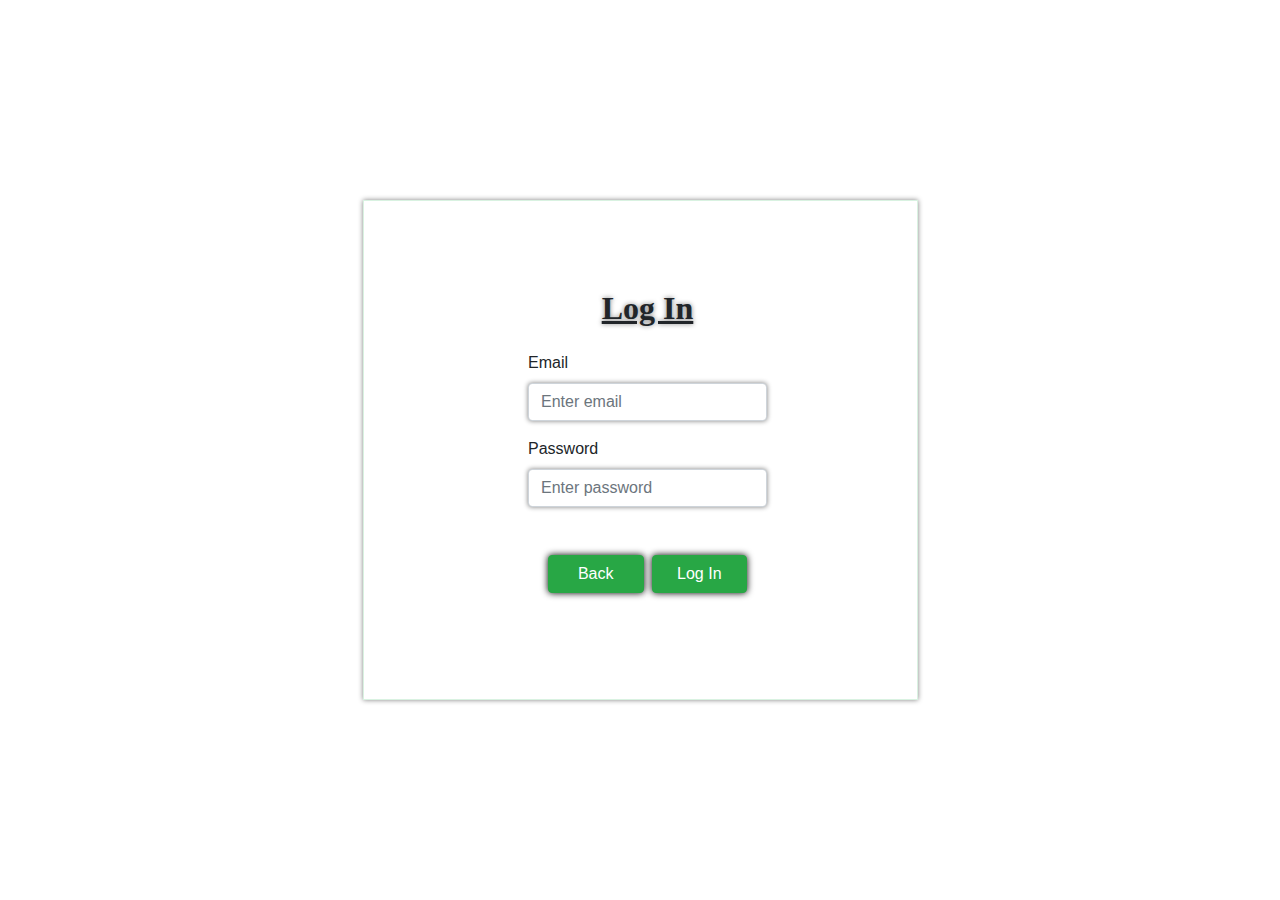
<file: Phase1-Task2/e-commerce website-Grocery Delivery WebApp/log.html>
<!DOCTYPE html>
<html lang="en">

<head>
    <meta charset="UTF-8">
    <meta name="viewport" content="width=device-width, initial-scale=1.0">
    <title>Login Page</title>
    <!-- Add Bootstrap CSS link -->
    <link rel="stylesheet" href="https://maxcdn.bootstrapcdn.com/bootstrap/4.5.2/css/bootstrap.min.css">
    <link rel="stylesheet" href="login.css">
</head>

<body>
    <div id="login">
        <div class="container d-flex flex-row justify-content-center">
            <div class="login-container  row justify-content-center">
                <div class="col-md-6 mt-5">
                    <h2 class="text-center mb-4 title">Log In</h2>
                    <form>
                        <div class="form-group mb-3">
                            <label for="email">Email</label>
                            <input type="email" class="form-control " id="email" placeholder="Enter email" required>
                        </div>
                        <div class="form-group mb-4">
                            <label for="password">Password</label>
                            <input type="password" class="form-control" id="password" placeholder="Enter password" required>
                        </div>
                        <div class="d-flex flex-row justify-content-center ">

                            <button type="submit" class="button btn btn-success btn-block mt-4 mr-2"><a style="color: #fff " href="home.html">Back</a></button>

                            <button type="submit" class="button btn btn-success btn-block mt-4">Log In</button>

                        </div>

                    </form>
                </div>
            </div>
        </div>
    </div>

    <!-- Add Bootstrap JS and jQuery -->
    <script src="https://code.jquery.com/jquery-3.5.1.slim.min.js"></script>
    <script src="https://cdn.jsdelivr.net/npm/@popperjs/core@2.10.2/dist/umd/popper.min.js"></script>
    <script src="https://maxcdn.bootstrapcdn.com/bootstrap/4.5.2/js/bootstrap.min.js"></script>
</body>

</html>
</file>
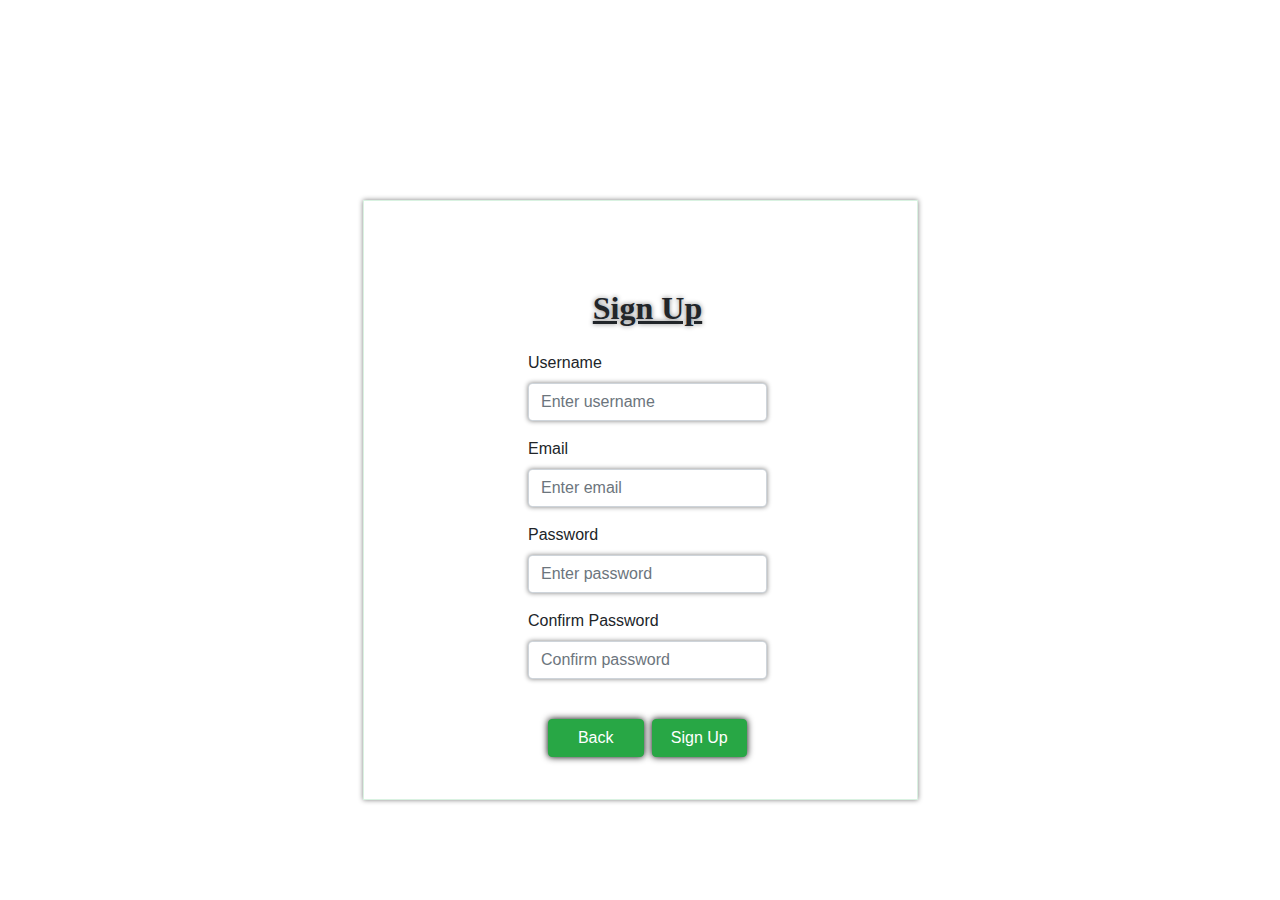
<file: Phase1-Task2/e-commerce website-Grocery Delivery WebApp/sign.html>
<!DOCTYPE html>
<html lang="en">

<head>
    <meta charset="UTF-8">
    <meta name="viewport" content="width=device-width, initial-scale=1.0">
    <title>Sign Up Page</title>
    <!-- Add Bootstrap CSS link -->
    <link rel="stylesheet" href="https://maxcdn.bootstrapcdn.com/bootstrap/4.5.2/css/bootstrap.min.css">
    <link rel="stylesheet" href="login.css">
</head>

<body>
    <div class="container d-flex flex-row justify-content-center">
        <div class="signup-container row justify-content-center">
            <div class="col-md-6 mt-5">
                <h2 class="text-center mb-4 title">Sign Up</h2>
                <form>
                    <div class="form-group mb-3">
                        <label for="username">Username</label>
                        <input type="text" class="form-control" id="username" placeholder="Enter username">
                    </div>
                    <div class="form-group mb-3">
                        <label for="email">Email</label>
                        <input type="email" class="form-control" id="email" placeholder="Enter email">
                    </div>
                    <div class="form-group mb-3">
                        <label for="password">Password</label>
                        <input type="password" class="form-control" id="password" placeholder="Enter password">
                    </div>
                    <div class="form-group mb-3">
                        <label for="confirmPassword">Confirm Password</label>
                        <input type="password" class="form-control" id="confirmPassword" placeholder="Confirm password">
                    </div>
                    <div class="d-flex flex-direction justify-content-center">
                        <button type="submit" class="button btn btn-success btn-block mt-4 mr-2"><a style="color: #fff " href="home.html">Back</a></button>
                        <button type="submit" class="button btn btn-success btn-block mt-4">Sign Up</button>

                    </div>
            </div>
        </div>
    </div>

    <!-- Add Bootstrap JS and jQuery -->
    <script src="https://code.jquery.com/jquery-3.5.1.slim.min.js"></script>
    <script src="https://cdn.jsdelivr.net/npm/@popperjs/core@2.10.2/dist/umd/popper.min.js"></script>
    <script src="https://maxcdn.bootstrapcdn.com/bootstrap/4.5.2/js/bootstrap.min.js"></script>
</body>

</html>
</file>
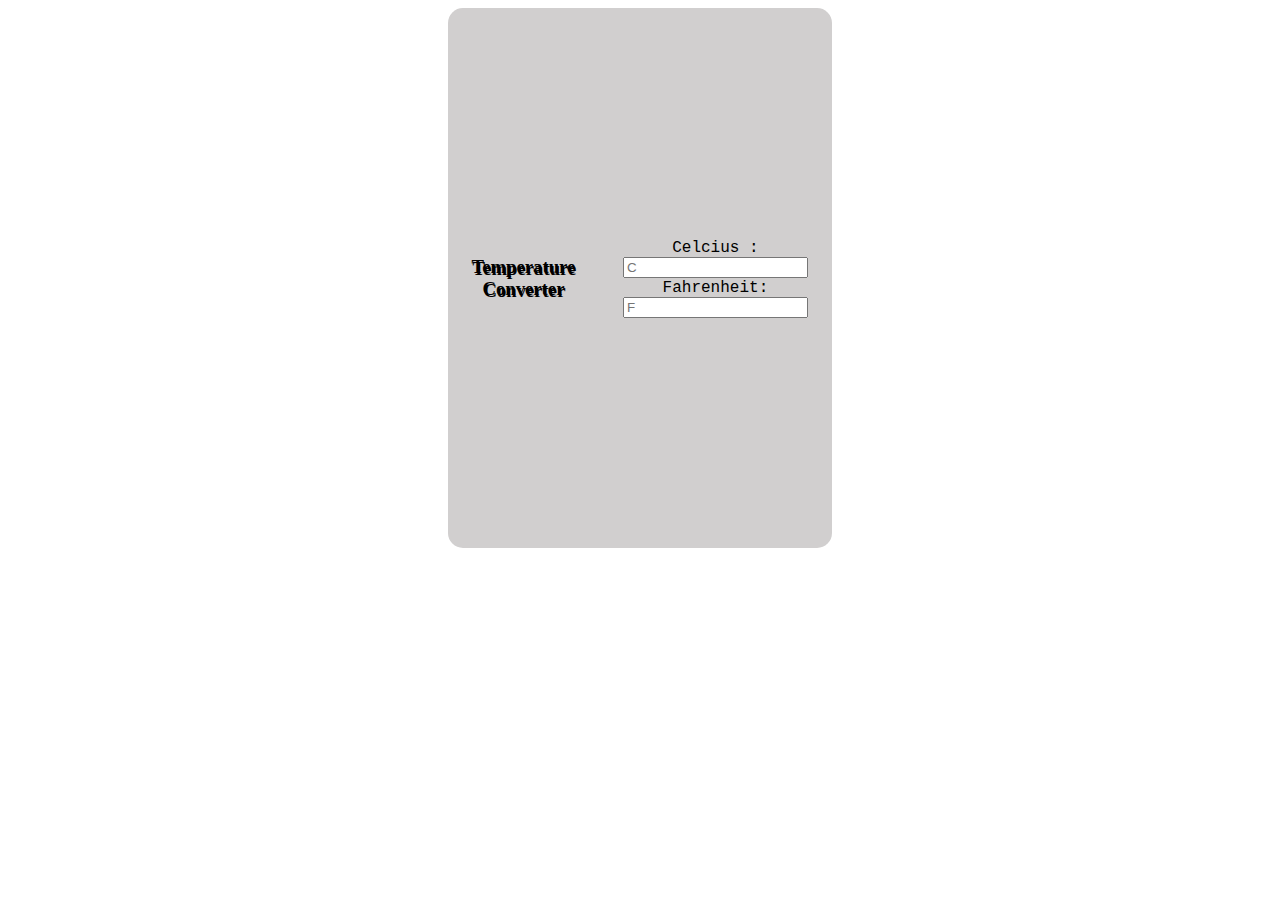
<file: Phase2-Task1/src/index1.html>
<!DOCTYPE html>
<html lang="en">

<head>
    <meta charset="UTF-8">
    <meta name="viewport" content="width=device-width, initial-scale=1.0">
    <title>Temperature Converter</title>
    <link rel="stylesheet" href="index.css ">
    <link href="https://cdn.jsdelivr.net/npm/bootstrap@5.3.1/dist/css/bootstrap.min.css" rel="stylesheet" integrity="sha384-4bw+/aepP/YC94hEpVNVgiZdgIC5+VKNBQNGCHeKRQN+PtmoHDEXuppvnDJzQIu9" crossorigin="anonymous">
</head>

<body>
    <div class="body-container d-flex justify-content-center">

        <div class="main-container d-flex flex-column justify-content-center">

            <div class="container d-flex flex-column justify-content-center m-5">
                <div class="heading">
                    <h3>Temperature Converter</h3>
                </div>
                <div class="inputbox-container d-flex flex-row justify-content-center">
                    <div class="form-group col-md-3 m-2">
                        <label for="usr" class="notation">Celcius :</label>
                        <input type="text" class="form-control" id="celcius" onkeyup="celciusToFahrenheit()" placeholder="C">
                    </div>
                    <div class="form-group col-md-3 m-2">
                        <label for="pwd" class="notation">Fahrenheit:</label>
                        <input type="text" class="form-control" id="fahrenheit" onkeyup="fahrenheitToCelcius()" placeholder="F">
                    </div>
                </div>
            </div>
            <script src='./renderer.js'></script>
        </div>
    </div>
</body>

</html>
</file>
<file: Phase1-Task2/e-commerce website-Grocery Delivery WebApp/login.css>
.container {
         justify-content: center;
         margin-top: 200px;
     }
     
     .login-container {
         height: 500px;
         /* width: 1000px; */
         width: 50%;
         border: 1px solid rgba(169, 227, 189, 0.447);
         padding: 40px 0px 40px 15px;
         box-shadow: 0px 0px 5px grey;
     }
     
     .signup-container {
         height: 600px;
         /* width: 1000px; */
         width: 50%;
         border: 1px solid rgba(169, 227, 189, 0.447);
         padding: 40px 0px 40px 15px;
         box-shadow: 0px 0px 5px grey;
     }
     
     .title {
         text-decoration: underline;
         text-shadow: 0px 0px 5px grey;
         font-family: 'Times New Roman', Times, serif;
         font-weight: bold;
     }
     
     .button {
         text-align: center;
         width: 40%;
         box-shadow: 0px 0px 7px black;
         color: white;
         text-decoration: none;
     }
     
     .back {
         color: white;
         text-decoration: none;
         text-align: center;
         padding-top: 15px;
     }
     
     .form-control {
         box-shadow: 0px 0px 5px grey;
     }
     /* .backbutton {
         text-decoration: none;
         color: white;
     } */
</file>
<file: Phase2-Task1/src/index.css>
* {
    box-sizing: border-box;
}

.body-container {
    background-image: url("https://services.meteored.com/img/article/fim-de-semana-quente-com-as-temperaturas-a-chegarem-aos-40-c-350901-1_1024.jpg");
    height: 100vh;
    width: 100%;
    background-size: cover;
}

.container {
    text-align: center;
    background-color: rgb(209, 207, 207);
    height: 60vh;
    width: 30vw;
    margin: auto auto;
    border-radius: 15px;
    display: flex;
    /* flex-direction: column; */
    justify-content: center;
    align-items: center;
    opacity: 1;
    color: black;
    background-image: url("https://services.meteored.com/img/article/fim-de-semana-quente-com-as-temperaturas-a-chegarem-aos-40-c-350901-1_1024.jpg");
}

.main-container {
    /* width: 30vw; */
    /* background-image: url("https://services.meteored.com/img/article/fim-de-semana-quente-com-as-temperaturas-a-chegarem-aos-40-c-350901-1_1024.jpg"); */
}

h3 {
    text-shadow: 1px 2px black;
    font-family: cursive;
}

body img {
    opacity: 0.2;
}

.heading,
.inputbox-container {
    opacity: 1;
}

.notation {
    font-family: 'Courier New', Courier, monospace;
}
</file>
